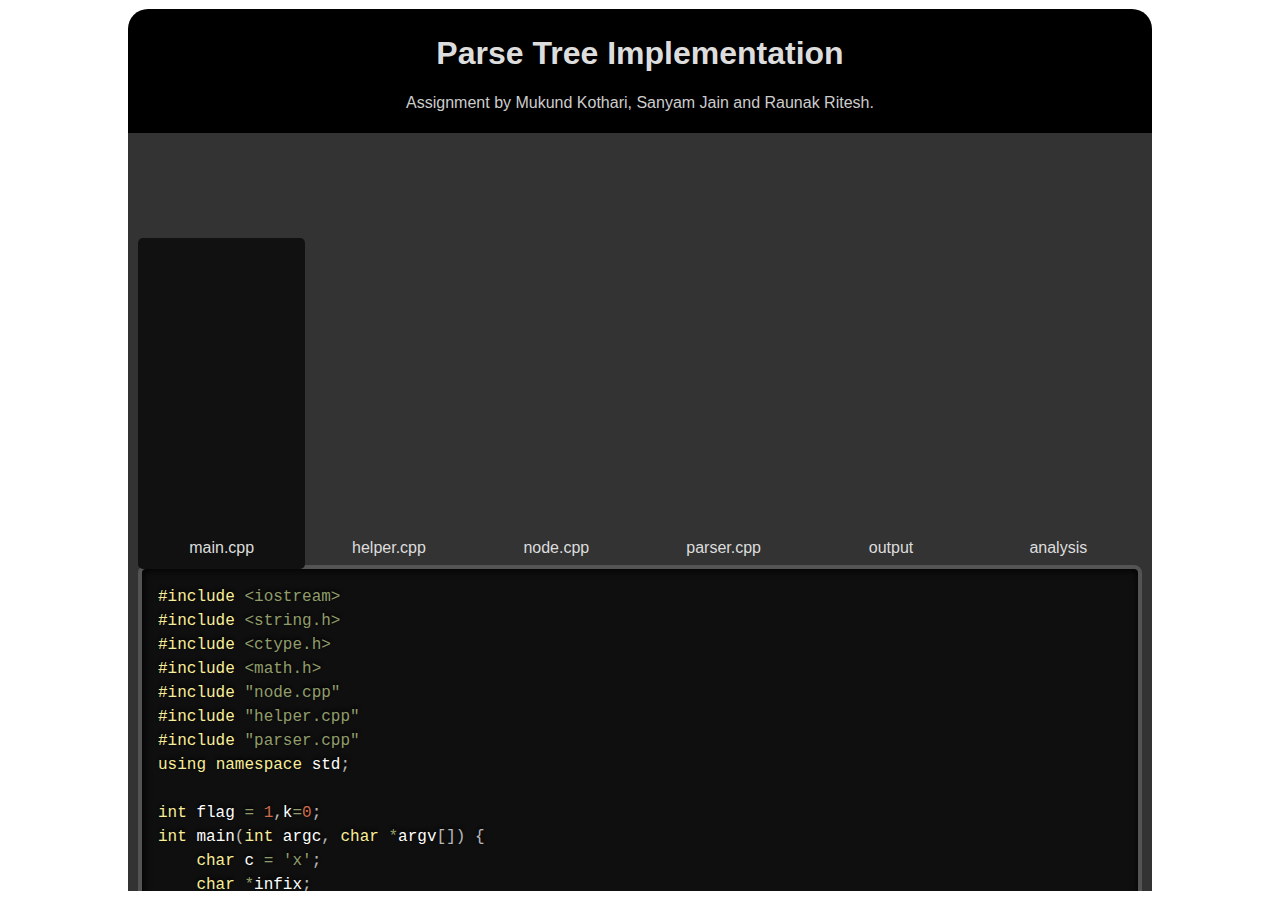
<file: index.html>
<!DOCTYPE html>
<html>
	<head>
		<title>Parse Tree Implementation</title>
		<link href="lib/prism.css" rel="stylesheet" />
		<link rel="stylesheet" type="text/css" href="lib/index.css">
		<script src="lib/prism.js"></script>
		<script type="text/javascript" src="lib/index.js"></script>
	</head>
	<body>
		<div id="page-holder">
			<div id="header-holder">
				<div id="header">
					<h1 id="title">Parse Tree Implementation</h1>
					<p id="description">Assignment by Mukund Kothari, Sanyam Jain and Raunak Ritesh.</p>
				</div>
			</div>
			<div id="content-holder">
				<div id="content">
					<div id="tab-bar">
						<p class="tab-title selected" id="main-title" onclick="loadPage('main')">main.cpp</p>
						<p class="tab-title" id="helper-title" onclick="loadPage('helper')">helper.cpp</p>
						<p class="tab-title" id="node-title" onclick="loadPage('node')">node.cpp</p>
						<p class="tab-title" id="parser-title" onclick="loadPage('parser')">parser.cpp</p>
						<p class="tab-title" id="output-title" onclick="loadPage('output')">output</p>
						<p class="tab-title" id="analysis-title" onclick="loadPage('analysis')">analysis</p>
					</div>
					<div id="tabs">
						<div class="tab language-cpp" id="main">
							<pre><code class="language-cpp" id="main-code"></code></pre>
						</div>
						<div class="tab hidden" id="helper">
							<pre><code class="language-cpp" id="helper-code"></code></pre>
						</div>
						<div class="tab hidden" id="node">
							<pre><code class="language-cpp" id="node-code"></code></pre>
						</div>
						<div class="tab hidden" id="parser">
							<pre><code class="language-cpp" id="parser-code"></code></pre>
						</div>
						<div class="tab hidden" id="output">
							<pre><code class="language-cpp" id="output-code"></code></pre>
						</div>
						<div class="tab hidden" id="analysis">
							<pre><code class="language-cpp" id="analysis-code"></code></pre>
						</div>
					</div>
				</div>
			</div>
			<div id="footer-holder">
				<div id="footer">
					<p>ID Numbers 2015A7PS133H 2015A7PS094H 2015A7PS160H Respecively.</p>
				</div>
			</div>
		</div>
	</body>
</html>
</file>
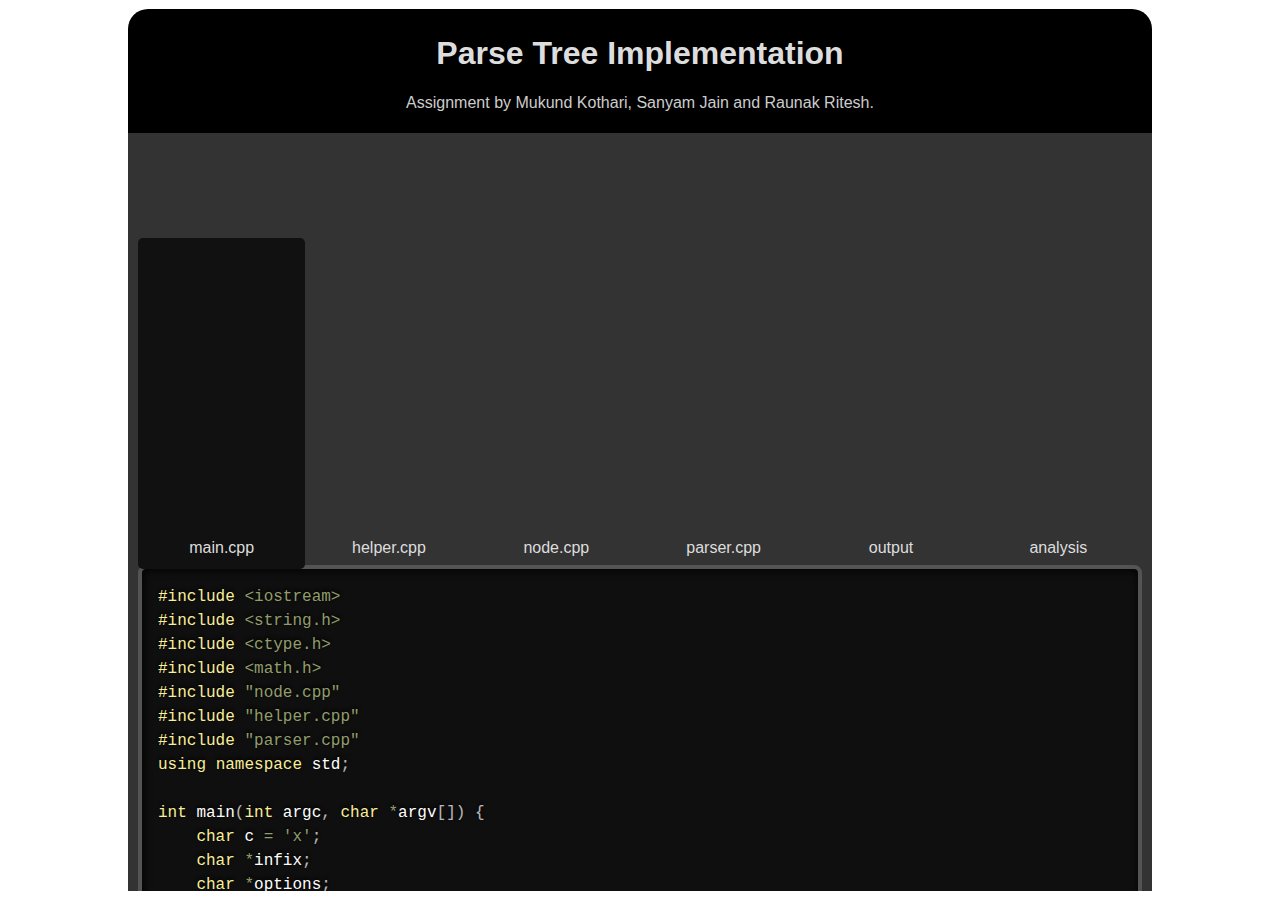
<file: ui/index.html>
<!DOCTYPE html>
<html>
	<head>
		<title>Parse Tree Implementation</title>
		<link href="lib/prism.css" rel="stylesheet" />
		<link rel="stylesheet" type="text/css" href="index.css">
		<script src="lib/prism.js"></script>
		<script type="text/javascript" src="index.js"></script>
	</head>
	<body>
		<div id="page-holder">
			<div id="header-holder">
				<div id="header">
					<h1 id="title">Parse Tree Implementation</h1>
					<p id="description">Assignment by Mukund Kothari, Sanyam Jain and Raunak Ritesh.</p>
				</div>
			</div>
			<div id="content-holder">
				<div id="content">
					<div id="tab-bar">
						<p class="tab-title selected" id="main-title" onclick="loadPage('main')">main.cpp</p>
						<p class="tab-title" id="helper-title" onclick="loadPage('helper')">helper.cpp</p>
						<p class="tab-title" id="node-title" onclick="loadPage('node')">node.cpp</p>
						<p class="tab-title" id="parser-title" onclick="loadPage('parser')">parser.cpp</p>
						<p class="tab-title" id="output-title" onclick="loadPage('output')">output</p>
						<p class="tab-title" id="analysis-title" onclick="loadPage('analysis')">analysis</p>
					</div>
					<div id="tabs">
						<div class="tab language-cpp" id="main">
							<pre><code class="language-cpp" id="main-code"></code></pre>
						</div>
						<div class="tab hidden" id="helper">
							<pre><code class="language-cpp" id="helper-code"></code></pre>
						</div>
						<div class="tab hidden" id="node">
							<pre><code class="language-cpp" id="node-code"></code></pre>
						</div>
						<div class="tab hidden" id="parser">
							<pre><code class="language-cpp" id="parser-code"></code></pre>
						</div>
						<div class="tab hidden" id="output">
							<pre><code class="language-cpp" id="output-code"></code></pre>
						</div>
						<div class="tab hidden" id="analysis">
							<pre><code class="language-cpp" id="analysis-code"></code></pre>
						</div>
					</div>
				</div>
			</div>
			<div id="footer-holder">
				<div id="footer">
					<p>Website by Rohitt Vashishtha</p>
				</div>
			</div>
		</div>
	</body>
</html>
</file>
<file: lib/prism.css>
/* http://prismjs.com/download.html?themes=prism-twilight&languages=clike+c+cpp&plugins=line-highlight+line-numbers+highlight-keywords */
/**
 * prism.js Twilight theme
 * Based (more or less) on the Twilight theme originally of Textmate fame.
 * @author Remy Bach
 */
code[class*="language-"],
pre[class*="language-"] {
	color: white;
	background: none;
	font-family: Consolas, Monaco, 'Andale Mono', 'Ubuntu Mono', monospace;
	text-align: left;
	text-shadow: 0 -.1em .2em black;
	white-space: pre;
	word-spacing: normal;
	word-break: normal;
	word-wrap: normal;
	line-height: 1.5;

	-moz-tab-size: 4;
	-o-tab-size: 4;
	tab-size: 4;

	-webkit-hyphens: none;
	-moz-hyphens: none;
	-ms-hyphens: none;
	hyphens: none;
}

pre[class*="language-"],
:not(pre) > code[class*="language-"] {
	background: hsl(0, 0%, 8%); /* #141414 */
}

/* Code blocks */
pre[class*="language-"] {
	border-radius: .5em;
	border: .3em solid hsl(0, 0%, 33%); /* #282A2B */
	box-shadow: 1px 1px .5em black inset;
	margin: .5em 0;
	overflow: auto;
	padding: 1em;
}

pre[class*="language-"]::-moz-selection {
	/* Firefox */
	background: hsl(200, 4%, 16%); /* #282A2B */
}

pre[class*="language-"]::selection {
	/* Safari */
	background: hsl(200, 4%, 16%); /* #282A2B */
}

/* Text Selection colour */
pre[class*="language-"]::-moz-selection, pre[class*="language-"] ::-moz-selection,
code[class*="language-"]::-moz-selection, code[class*="language-"] ::-moz-selection {
	text-shadow: none;
	background: hsla(0, 0%, 93%, 0.15); /* #EDEDED */
}

pre[class*="language-"]::selection, pre[class*="language-"] ::selection,
code[class*="language-"]::selection, code[class*="language-"] ::selection {
	text-shadow: none;
	background: hsla(0, 0%, 93%, 0.15); /* #EDEDED */
}

/* Inline code */
:not(pre) > code[class*="language-"] {
	border-radius: .3em;
	border: .13em solid hsl(0, 0%, 33%); /* #545454 */
	box-shadow: 1px 1px .3em -.1em black inset;
	padding: .15em .2em .05em;
	white-space: normal;
}

.token.comment,
.token.prolog,
.token.doctype,
.token.cdata {
	color: hsl(0, 0%, 47%); /* #777777 */
}

.token.punctuation {
	opacity: .7;
}

.namespace {
	opacity: .7;
}

.token.tag,
.token.boolean,
.token.number,
.token.deleted {
	color: hsl(14, 58%, 55%); /* #CF6A4C */
}

.token.keyword,
.token.property,
.token.selector,
.token.constant,
.token.symbol,
.token.builtin {
	color: hsl(53, 89%, 79%); /* #F9EE98 */
}

.token.attr-name,
.token.attr-value,
.token.string,
.token.char,
.token.operator,
.token.entity,
.token.url,
.language-css .token.string,
.style .token.string,
.token.variable,
.token.inserted {
	color: hsl(76, 21%, 52%); /* #8F9D6A */
}

.token.atrule {
	color: hsl(218, 22%, 55%); /* #7587A6 */
}

.token.regex,
.token.important {
	color: hsl(42, 75%, 65%); /* #E9C062 */
}

.token.important,
.token.bold {
	font-weight: bold;
}
.token.italic {
	font-style: italic;
}

.token.entity {
	cursor: help;
}

pre[data-line] {
	padding: 1em 0 1em 3em;
	position: relative;
}

/* Markup */
.language-markup .token.tag,
.language-markup .token.attr-name,
.language-markup .token.punctuation {
	color: hsl(33, 33%, 52%); /* #AC885B */
}

/* Make the tokens sit above the line highlight so the colours don't look faded. */
.token {
	position: relative;
	z-index: 1;
}

.line-highlight {
	background: hsla(0, 0%, 33%, 0.25); /* #545454 */
	background: linear-gradient(to right, hsla(0, 0%, 33%, .1) 70%, hsla(0, 0%, 33%, 0)); /* #545454 */
	border-bottom: 1px dashed hsl(0, 0%, 33%); /* #545454 */
	border-top: 1px dashed hsl(0, 0%, 33%); /* #545454 */
	left: 0;
	line-height: inherit;
	margin-top: 0.75em; /* Same as .prism’s padding-top */
	padding: inherit 0;
	pointer-events: none;
	position: absolute;
	right: 0;
	white-space: pre;
	z-index: 0;
}

.line-highlight:before,
.line-highlight[data-end]:after {
	background-color: hsl(215, 15%, 59%); /* #8794A6 */
	border-radius: 999px;
	box-shadow: 0 1px white;
	color: hsl(24, 20%, 95%); /* #F5F2F0 */
	content: attr(data-start);
	font: bold 65%/1.5 sans-serif;
	left: .6em;
	min-width: 1em;
	padding: 0 .5em;
	position: absolute;
	text-align: center;
	text-shadow: none;
	top: .4em;
	vertical-align: .3em;
}

.line-highlight[data-end]:after {
	bottom: .4em;
	content: attr(data-end);
	top: auto;
}

pre[data-line] {
	position: relative;
	padding: 1em 0 1em 3em;
}

.line-highlight {
	position: absolute;
	left: 0;
	right: 0;
	padding: inherit 0;
	margin-top: 1em; /* Same as .prism’s padding-top */

	background: hsla(24, 20%, 50%,.08);
	background: linear-gradient(to right, hsla(24, 20%, 50%,.1) 70%, hsla(24, 20%, 50%,0));

	pointer-events: none;

	line-height: inherit;
	white-space: pre;
}

	.line-highlight:before,
	.line-highlight[data-end]:after {
		content: attr(data-start);
		position: absolute;
		top: .4em;
		left: .6em;
		min-width: 1em;
		padding: 0 .5em;
		background-color: hsla(24, 20%, 50%,.4);
		color: hsl(24, 20%, 95%);
		font: bold 65%/1.5 sans-serif;
		text-align: center;
		vertical-align: .3em;
		border-radius: 999px;
		text-shadow: none;
		box-shadow: 0 1px white;
	}

	.line-highlight[data-end]:after {
		content: attr(data-end);
		top: auto;
		bottom: .4em;
	}

pre.line-numbers {
	position: relative;
	padding-left: 3.8em;
	counter-reset: linenumber;
}

pre.line-numbers > code {
	position: relative;
}

.line-numbers .line-numbers-rows {
	position: absolute;
	pointer-events: none;
	top: 0;
	font-size: 100%;
	left: -3.8em;
	width: 3em; /* works for line-numbers below 1000 lines */
	letter-spacing: -1px;
	border-right: 1px solid #999;

	-webkit-user-select: none;
	-moz-user-select: none;
	-ms-user-select: none;
	user-select: none;

}

	.line-numbers-rows > span {
		pointer-events: none;
		display: block;
		counter-increment: linenumber;
	}

		.line-numbers-rows > span:before {
			content: counter(linenumber);
			color: #999;
			display: block;
			padding-right: 0.8em;
			text-align: right;
		}
</file>
<file: lib/index.css>
body {
    margin-top: 0;
    margin-left: 10vw;
    margin-right: 10vw;
    width: 100vw;
    height: 100vh;
    color: #ddd;
    overflow: hidden;
    font-family: Impact, Charcoal, sans-serif;
    background-image: url('http://www.dplc2016.org/wp-content/uploads/2015/10/campus-view-1010x500.jpg');
    background-repeat: no-repeat;
    background-position: center;
    background-size: cover;
}

#tab-bar {
	margin: 0;
	display: inline-flex;
	margin-bottom: 10px;
	height: 30px;
	padding: 0;
	width: 100%;
}

.tab-title {
	padding-left: 10px;
	padding-right: 10px;
	margin: 0;
	margin-top: 10%;
	padding-top:30%;
	padding-bottom: 30%;
	margin-bottom:30%;
	padding-bottom: 0;
	height: 100%;
	border-radius: 5px;
	width: 20%;
	text-align: center;
	cursor: pointer;
}

.tab-title:hover {
	background: rgba(80, 0, 40, 0.7);
}

#page-holder {
    height: 98vh;
    width: 100vw;
    margin-top: 1vh;
    margin-bottom: 1vh;
    padding: 0;
    overflow-x: hidden;
    overflow-y: scroll;
}

#page-holder > div {
	width: 80vw;
	margin: 0px;
}

#header-holder {
    background-color: #000;
    border-radius: 20px 20px 0px 0px;
}

#content-holder {
	background-color: rgba(0,0,0,0.8);
}

#footer-holder {
    background-color: #000;
    border-radius: 0px 0px 20px 20px;
}

#header {
	margin: 0;
	padding-top: 5px;
	padding-left: 10px;
	padding-right: 10px;
	padding-bottom: 5px; 
	text-align: center;
}

#content {
	margin: 0;
	padding-top: 5px;
	padding-left: 10px;
	padding-right: 10px;
	padding-bottom: 5px; 
}

#footer {
	margin: 0;
	padding-top: 5px;
	padding-left: 10px;
	padding-right: 10px;
	padding-bottom: 5px; 
	text-align: center;
}

#title {
	color: #ddd;
}

#description {
	color: #ccc;
}

.pre {
	margin: 1%;
	width: 98%;
}

.hidden {
	display: none;
}

.selected {
	background: #111;
}

pre {
	background: rgba(0,0,0,0.7) !important;
	border-width: 0;
}
</file>
<file: ui/lib/prism.css>
/* http://prismjs.com/download.html?themes=prism-twilight&languages=clike+c+cpp&plugins=line-highlight+line-numbers+highlight-keywords */
/**
 * prism.js Twilight theme
 * Based (more or less) on the Twilight theme originally of Textmate fame.
 * @author Remy Bach
 */
code[class*="language-"],
pre[class*="language-"] {
	color: white;
	background: none;
	font-family: Consolas, Monaco, 'Andale Mono', 'Ubuntu Mono', monospace;
	text-align: left;
	text-shadow: 0 -.1em .2em black;
	white-space: pre;
	word-spacing: normal;
	word-break: normal;
	word-wrap: normal;
	line-height: 1.5;

	-moz-tab-size: 4;
	-o-tab-size: 4;
	tab-size: 4;

	-webkit-hyphens: none;
	-moz-hyphens: none;
	-ms-hyphens: none;
	hyphens: none;
}

pre[class*="language-"],
:not(pre) > code[class*="language-"] {
	background: hsl(0, 0%, 8%); /* #141414 */
}

/* Code blocks */
pre[class*="language-"] {
	border-radius: .5em;
	border: .3em solid hsl(0, 0%, 33%); /* #282A2B */
	box-shadow: 1px 1px .5em black inset;
	margin: .5em 0;
	overflow: auto;
	padding: 1em;
}

pre[class*="language-"]::-moz-selection {
	/* Firefox */
	background: hsl(200, 4%, 16%); /* #282A2B */
}

pre[class*="language-"]::selection {
	/* Safari */
	background: hsl(200, 4%, 16%); /* #282A2B */
}

/* Text Selection colour */
pre[class*="language-"]::-moz-selection, pre[class*="language-"] ::-moz-selection,
code[class*="language-"]::-moz-selection, code[class*="language-"] ::-moz-selection {
	text-shadow: none;
	background: hsla(0, 0%, 93%, 0.15); /* #EDEDED */
}

pre[class*="language-"]::selection, pre[class*="language-"] ::selection,
code[class*="language-"]::selection, code[class*="language-"] ::selection {
	text-shadow: none;
	background: hsla(0, 0%, 93%, 0.15); /* #EDEDED */
}

/* Inline code */
:not(pre) > code[class*="language-"] {
	border-radius: .3em;
	border: .13em solid hsl(0, 0%, 33%); /* #545454 */
	box-shadow: 1px 1px .3em -.1em black inset;
	padding: .15em .2em .05em;
	white-space: normal;
}

.token.comment,
.token.prolog,
.token.doctype,
.token.cdata {
	color: hsl(0, 0%, 47%); /* #777777 */
}

.token.punctuation {
	opacity: .7;
}

.namespace {
	opacity: .7;
}

.token.tag,
.token.boolean,
.token.number,
.token.deleted {
	color: hsl(14, 58%, 55%); /* #CF6A4C */
}

.token.keyword,
.token.property,
.token.selector,
.token.constant,
.token.symbol,
.token.builtin {
	color: hsl(53, 89%, 79%); /* #F9EE98 */
}

.token.attr-name,
.token.attr-value,
.token.string,
.token.char,
.token.operator,
.token.entity,
.token.url,
.language-css .token.string,
.style .token.string,
.token.variable,
.token.inserted {
	color: hsl(76, 21%, 52%); /* #8F9D6A */
}

.token.atrule {
	color: hsl(218, 22%, 55%); /* #7587A6 */
}

.token.regex,
.token.important {
	color: hsl(42, 75%, 65%); /* #E9C062 */
}

.token.important,
.token.bold {
	font-weight: bold;
}
.token.italic {
	font-style: italic;
}

.token.entity {
	cursor: help;
}

pre[data-line] {
	padding: 1em 0 1em 3em;
	position: relative;
}

/* Markup */
.language-markup .token.tag,
.language-markup .token.attr-name,
.language-markup .token.punctuation {
	color: hsl(33, 33%, 52%); /* #AC885B */
}

/* Make the tokens sit above the line highlight so the colours don't look faded. */
.token {
	position: relative;
	z-index: 1;
}

.line-highlight {
	background: hsla(0, 0%, 33%, 0.25); /* #545454 */
	background: linear-gradient(to right, hsla(0, 0%, 33%, .1) 70%, hsla(0, 0%, 33%, 0)); /* #545454 */
	border-bottom: 1px dashed hsl(0, 0%, 33%); /* #545454 */
	border-top: 1px dashed hsl(0, 0%, 33%); /* #545454 */
	left: 0;
	line-height: inherit;
	margin-top: 0.75em; /* Same as .prism’s padding-top */
	padding: inherit 0;
	pointer-events: none;
	position: absolute;
	right: 0;
	white-space: pre;
	z-index: 0;
}

.line-highlight:before,
.line-highlight[data-end]:after {
	background-color: hsl(215, 15%, 59%); /* #8794A6 */
	border-radius: 999px;
	box-shadow: 0 1px white;
	color: hsl(24, 20%, 95%); /* #F5F2F0 */
	content: attr(data-start);
	font: bold 65%/1.5 sans-serif;
	left: .6em;
	min-width: 1em;
	padding: 0 .5em;
	position: absolute;
	text-align: center;
	text-shadow: none;
	top: .4em;
	vertical-align: .3em;
}

.line-highlight[data-end]:after {
	bottom: .4em;
	content: attr(data-end);
	top: auto;
}

pre[data-line] {
	position: relative;
	padding: 1em 0 1em 3em;
}

.line-highlight {
	position: absolute;
	left: 0;
	right: 0;
	padding: inherit 0;
	margin-top: 1em; /* Same as .prism’s padding-top */

	background: hsla(24, 20%, 50%,.08);
	background: linear-gradient(to right, hsla(24, 20%, 50%,.1) 70%, hsla(24, 20%, 50%,0));

	pointer-events: none;

	line-height: inherit;
	white-space: pre;
}

	.line-highlight:before,
	.line-highlight[data-end]:after {
		content: attr(data-start);
		position: absolute;
		top: .4em;
		left: .6em;
		min-width: 1em;
		padding: 0 .5em;
		background-color: hsla(24, 20%, 50%,.4);
		color: hsl(24, 20%, 95%);
		font: bold 65%/1.5 sans-serif;
		text-align: center;
		vertical-align: .3em;
		border-radius: 999px;
		text-shadow: none;
		box-shadow: 0 1px white;
	}

	.line-highlight[data-end]:after {
		content: attr(data-end);
		top: auto;
		bottom: .4em;
	}

pre.line-numbers {
	position: relative;
	padding-left: 3.8em;
	counter-reset: linenumber;
}

pre.line-numbers > code {
	position: relative;
}

.line-numbers .line-numbers-rows {
	position: absolute;
	pointer-events: none;
	top: 0;
	font-size: 100%;
	left: -3.8em;
	width: 3em; /* works for line-numbers below 1000 lines */
	letter-spacing: -1px;
	border-right: 1px solid #999;

	-webkit-user-select: none;
	-moz-user-select: none;
	-ms-user-select: none;
	user-select: none;

}

	.line-numbers-rows > span {
		pointer-events: none;
		display: block;
		counter-increment: linenumber;
	}

		.line-numbers-rows > span:before {
			content: counter(linenumber);
			color: #999;
			display: block;
			padding-right: 0.8em;
			text-align: right;
		}
</file>
<file: ui/index.css>
body {
    margin-top: 0;
    margin-left: 10vw;
    margin-right: 10vw;
    width: 100vw;
    height: 100vh;
    color: #ddd;
    overflow: hidden;
    font-family: Impact, Charcoal, sans-serif;
    background-image: url('http://www.dplc2016.org/wp-content/uploads/2015/10/campus-view-1010x500.jpg');
    background-repeat: no-repeat;
    background-position: center;
    background-size: cover;
}

#tab-bar {
	margin: 0;
	display: inline-flex;
	margin-bottom: 10px;
	height: 30px;
	padding: 0;
	width: 100%;
}

.tab-title {
	padding-left: 10px;
	padding-right: 10px;
	margin: 0;
	margin-top: 10%;
	padding-top:30%;
	padding-bottom: 30%;
	margin-bottom:30%;
	padding-bottom: 0;
	height: 100%;
	border-radius: 5px;
	width: 20%;
	text-align: center;
}

.tab-title:hover {
	background: rgba(80, 0, 40, 0.7);
}

#page-holder {
    height: 98vh;
    width: 100vw;
    margin-top: 1vh;
    margin-bottom: 1vh;
    padding: 0;
    overflow-x: hidden;
    overflow-y: scroll;
}

#page-holder > div {
	width: 80vw;
	margin: 0px;
}

#header-holder {
    background-color: #000;
    border-radius: 20px 20px 0px 0px;
}

#content-holder {
	background-color: rgba(0,0,0,0.8);
}

#footer-holder {
    background-color: #000;
    border-radius: 0px 0px 20px 20px;
}

#header {
	margin: 0;
	padding-top: 5px;
	padding-left: 10px;
	padding-right: 10px;
	padding-bottom: 5px; 
	text-align: center;
}

#content {
	margin: 0;
	padding-top: 5px;
	padding-left: 10px;
	padding-right: 10px;
	padding-bottom: 5px; 
}

#footer {
	margin: 0;
	padding-top: 5px;
	padding-left: 10px;
	padding-right: 10px;
	padding-bottom: 5px; 
	text-align: center;
}

#title {
	color: #ddd;
}

#description {
	color: #ccc;
}

.pre {
	margin: 1%;
	width: 98%;
}

.hidden {
	display: none;
}

.selected {
	background: #111;
}

pre {
	background: rgba(0,0,0,0.7) !important;
	border-width: 0;
}
</file>
